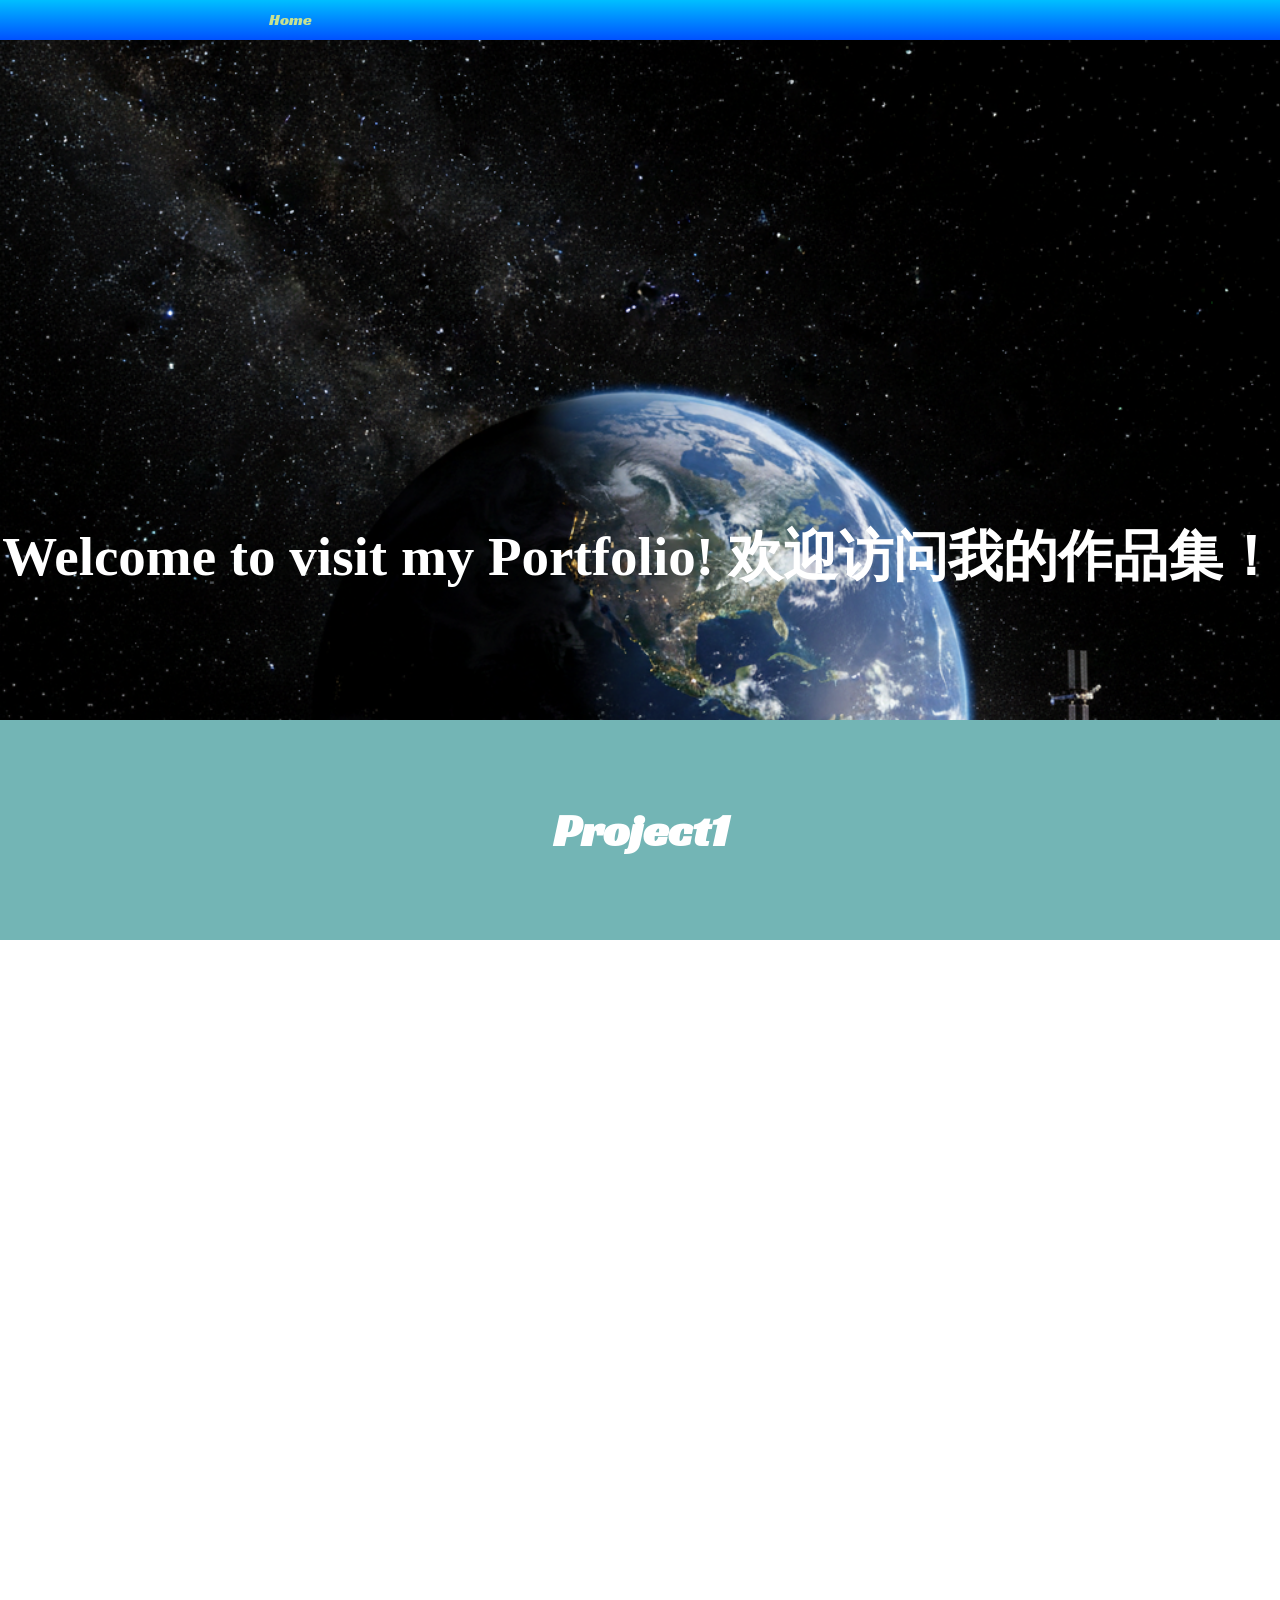
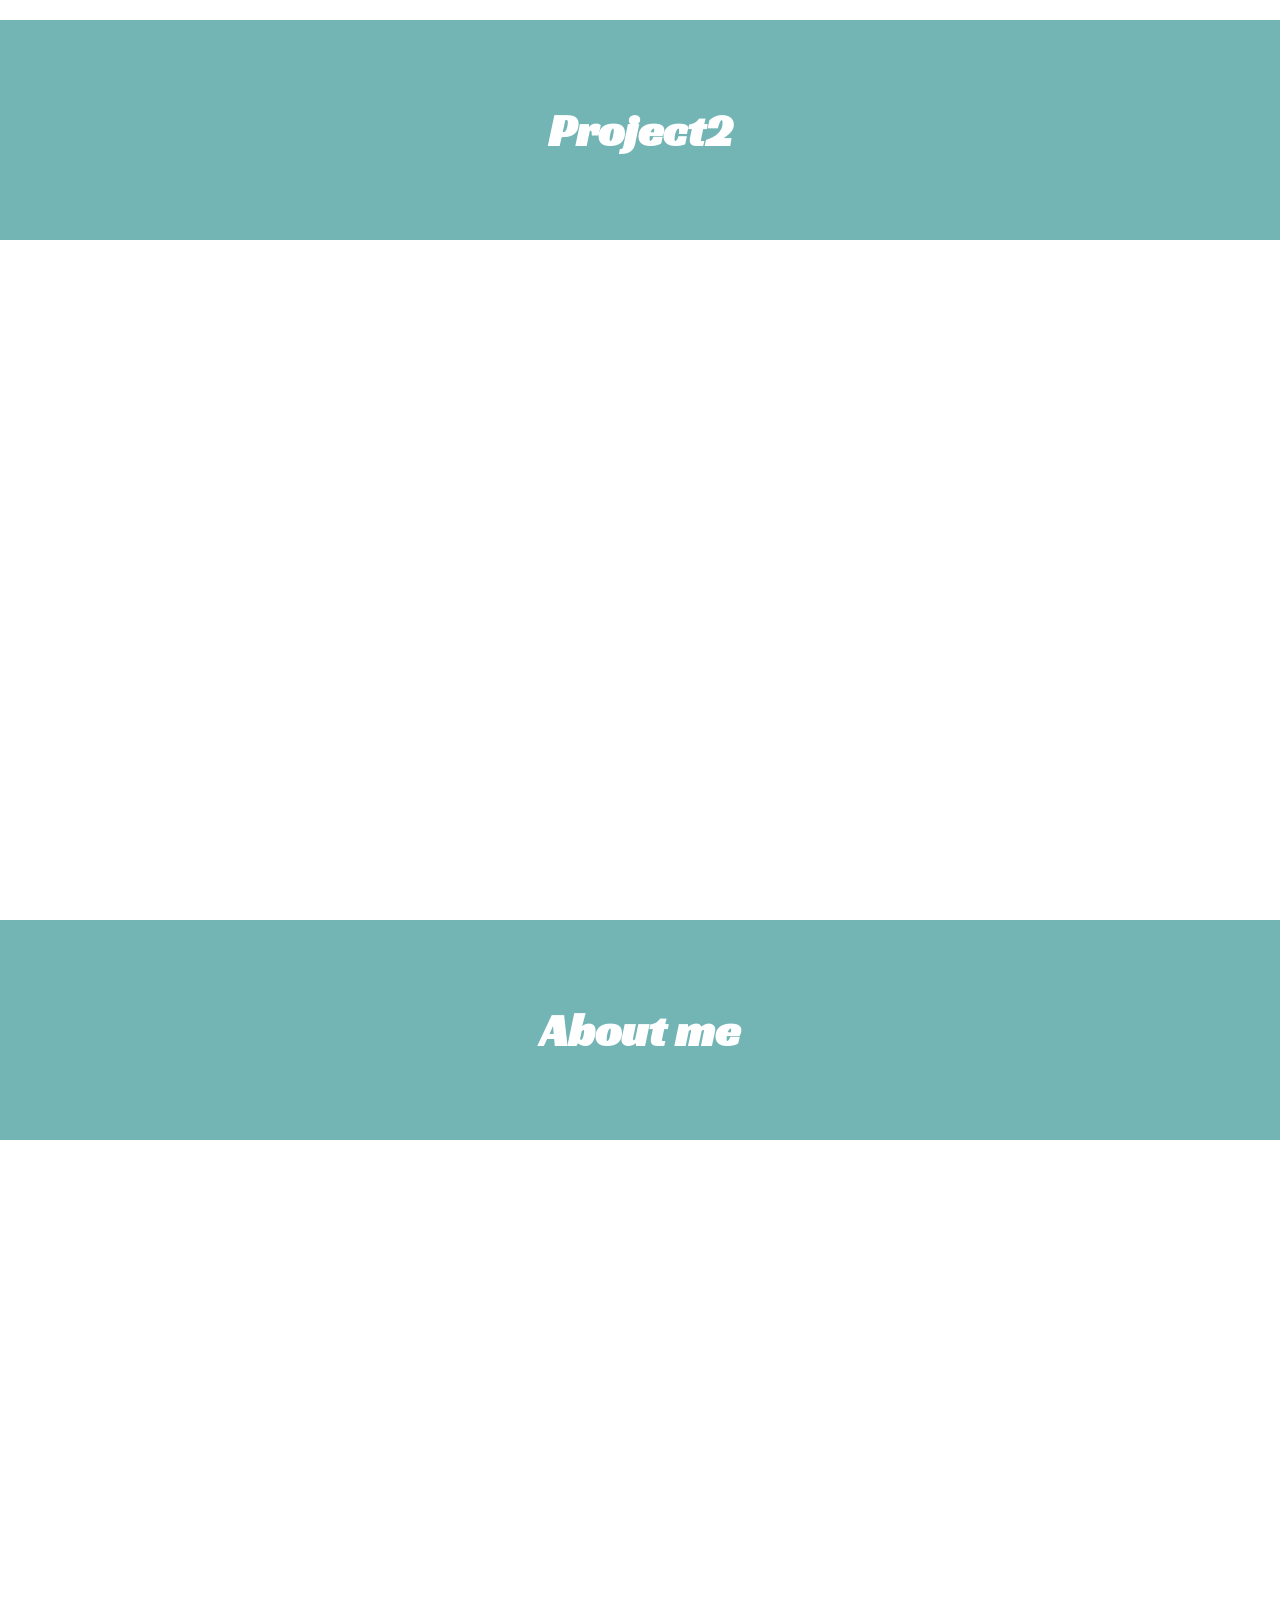
<file: index.html>
<!DOCTYPE html>
<html lang="en">
<head>
    <meta charset="UTF-8">
    <meta name="viewport" content="width=device-width, initial-scale=1.0">
    <title>Portfolio</title>

    <link rel="stylesheet" href="style.css">
<style>
   
</style>
</head>
<body>
   
    <div class="导航">
     <ul class="DHL">
        <li><a href="index.html">Home</a></li>
        <!-- <li><a href="project1.html">project1</a></li> -->
       <!-- <li><a href="project2.html">progect2</a></li> -->
     </ul>
    </div>
<!-- 圖片組 Photo set -->
 <div class="image_1">
    <div class="word">
    Welcome to visit my Portfolio!
    欢迎访问我的作品集！
    </div>
 </div>
 <div class="TP">
<li><a href="project1.html">Project1</a></li>
 </div>
 <div class="image_2">
    <div class="word">

    </div>
 </div>
 <div class="TP">
    <li><a href="project2.html">Project2</a></li>
 </div>
 <div class="image_3">
    <div class="word">

    </div>
 </div>
 <div class="TP">
    <li><a href="">About me</a></li>
 </div>
 <div class="image_4">
    <div class="word">
        
    </div>
 </div>
    
</body>
</html>
</file>
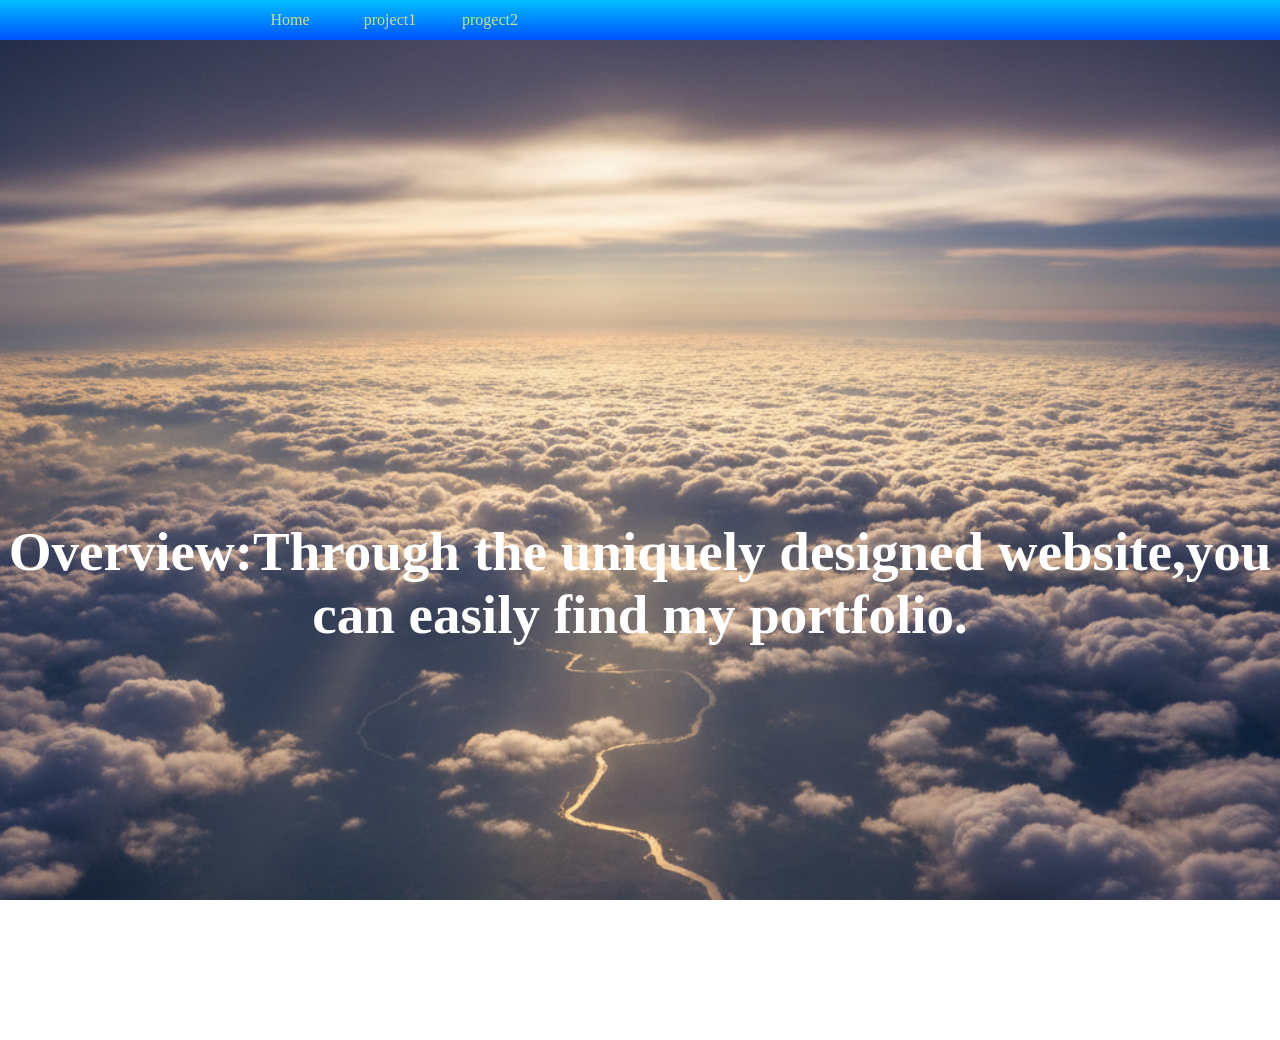
<file: project1.html>
<!DOCTYPE html>
<html lang="en">
<head>
    <meta charset="UTF-8">
    <meta name="viewport" content="width=device-width, initial-scale=1.0">
    <title>project1</title>
    <link rel="stylesheet" href="style02.css">
    
<style>
  
</style>
</head>
<body>
    
    <div class="导航">
     <ul class="DHL">
        <li><a href="index.html">Home</a></li>
        <li><a href="project1.html">project1</a></li>
        <li><a href="project2.html">progect2</a></li>
     </ul>
    </div>

    
    <div class="BJ">
        <div class="word">
            Overview:Through the uniquely designed website,you can easily find my portfolio.

        </div>
        
    </div>
    
</body>
</html>
</file>
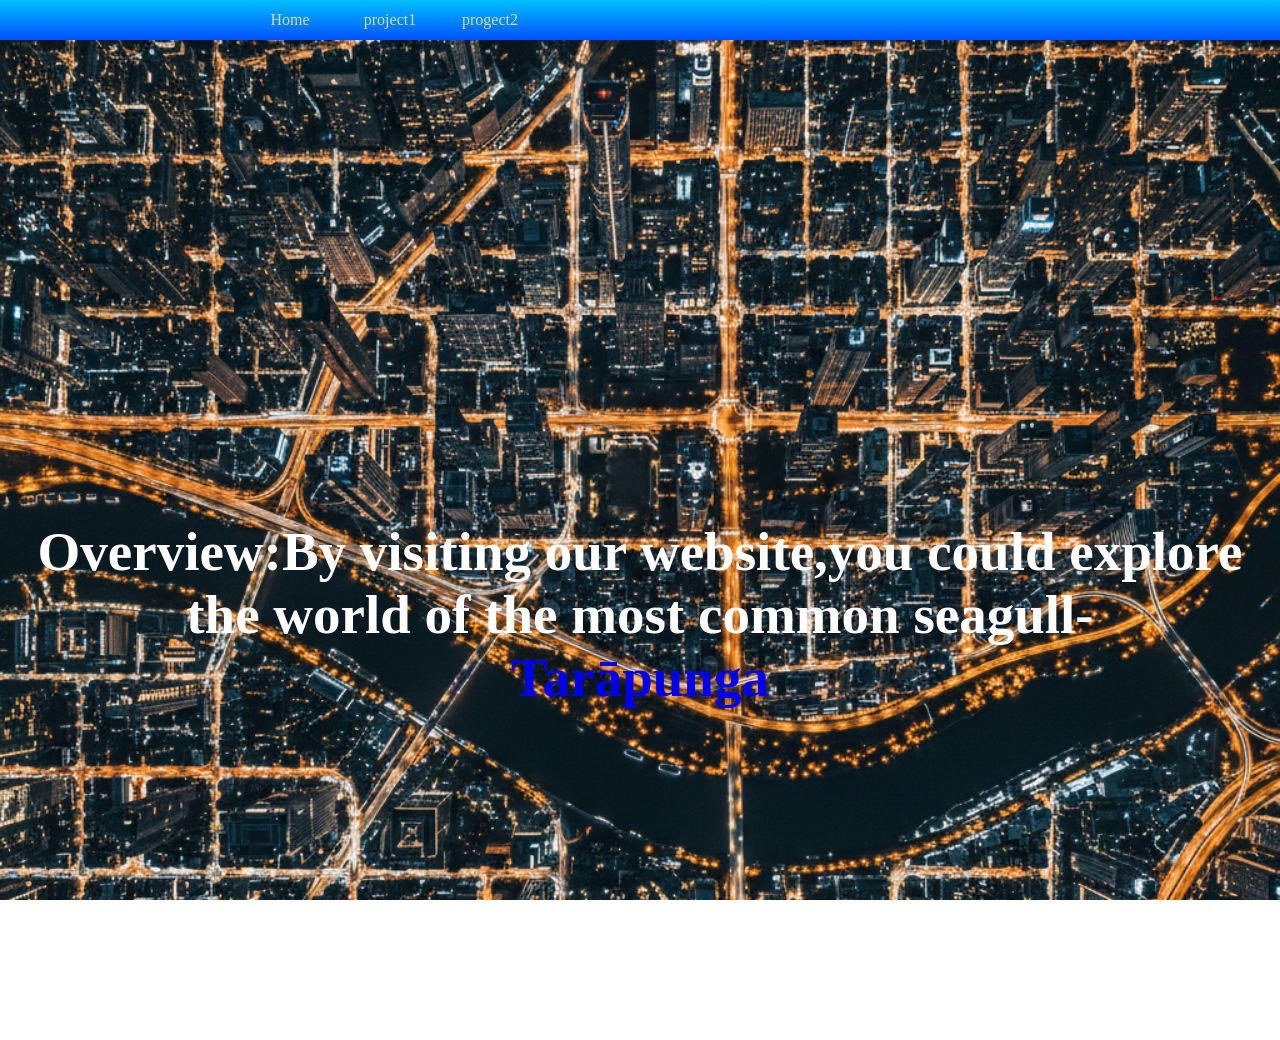
<file: project2.html>
<!DOCTYPE html>
<html lang="en">
<head>
    <meta charset="UTF-8">
    <meta name="viewport" content="width=device-width, initial-scale=1.0">
    <title>project2</title>

    <link rel="stylesheet" href="style03.css">
<style>
  
</style>
</head>
<body>
    
    <div class="导航">
     <ul class="DHL">
        <li><a href="index.html">Home</a></li>
        <li><a href="project1.html">project1</a></li>
        <li><a href="project2.html">progect2</a></li>
     </ul>
    </div>

    <div class="BJ">
        <div class="word">
            Overview:By visiting our website,you could explore the world of the most common seagull-<li><a href="project02/Tarāpunga-1.html">Tarāpunga</a></li>
        </div>
        
    </div>

</body>
</html>
</file>
<file: style.css>
/* 导航条初始化 Navigation bar initialization */
   *{
        /* 内外边距为0 The inner and outer margins are 0 */
        margin: 0 ;
        padding: 0;
        /* 去除无必要样式 Remove unnecessary styles */
        list-style: none;
        text-decoration: none ;
    }
   /* 渐变导航条 Gradient navigation bar */
    .导航{
        height: 40px;
        background: linear-gradient(rgb(0, 191, 255),rgb(0, 81, 255));
    }
    .DHL li{
        /* 左浮动 Left float */
        float: left;
        height: 40px;
        width: 100px;
        /* 使文本水平垂直居中 Center the text horizontally and vertically */
        line-height: 40px;
        text-align: center;
    }
    .DHL a{
       /* 超链接变色 Hyperlink color change */
        color: #c6e293;
        /* 变盒 become to box */
        display: block;
    }
    .DHL{
        /* 列表宽 居中 List width centered */
        width: 800px;
        margin: auto;
        font-family: RacingSansOne-Regular;
        
    }
    .DHL a:hover{
        /* 悬停变色 Hover color change */
        background: rgb(122, 183, 226);
    }

    *{
        padding: 0;
        margin: 0;
    }
    .image_1{
background-image: url(/04.png);
/* 背景圖片起始位置 Background image starting position */
background-position: 0 0;
/* 背景圖片被「固定」在視窗中 The background image is "fixed" in the window. */
background-attachment: fixed;
background-size: cover;
height: 680px;
width: 100%;
    }
    .image_2{
background-image: url(/03.png);
background-position: 0 0;
background-attachment: fixed;
background-size: cover;
height: 680px;
width: 100%;
    }
    .image_3{
background-image: url(/02.png);
background-position: 0 0;
background-attachment: fixed;
background-size: cover;
height: 680px;
width: 100%;
    }
    .image_4{
background-image: url(/01.png);
background-position: 0 0;
background-attachment: fixed;
background-size: cover;
height: 680px;
width: 100%;
    }
    .word{
        position:relative;
        top: 480px;
        font-size: 55px;
        color: white;
        /* 文字居中 Centered text */
        text-align: center;
        font-weight: bolder;
    }
    .TP{
        text-align: center;
        font-size: 46px;
        font-weight: bolder;
        height: 220px;
        line-height: 220px;
        background-color: rgb(115, 181, 181);
        color: white;
        font-family: RacingSansOne-Regular;
    }
    @font-face {
        font-family: RacingSansOne-Regular;
        src: url(RacingSansOne-Regular拷貝.ttf);
    }
    .TP a{
        color: white
    }
</file>
<file: style02.css>
/* 导航条初始化 Navigation bar initialization */
   *{
        /* 内外边距为0 The inner and outer margins are 0 */
        margin: 0 ;
        padding: 0;
        /* 去除无必要样式 Remove unnecessary styles */
        list-style: none;
        text-decoration: none ;
    }
   /* 渐变导航条 Gradient navigation bar */
    .导航{
        height: 40px;
        background: linear-gradient(rgb(0, 191, 255),rgb(0, 81, 255));
    }
    .DHL li{
        /* 左浮动 Left float */
        float: left;
        height: 40px;
        width: 100px;
        /* 使文本水平垂直居中 Center the text horizontally and vertically */
        line-height: 40px;
        text-align: center;
    }
    .DHL a{
       /* 超链接变色 Hyperlink color change*/
        color: #c6e293;
        /* 变盒 become to box */
        display: block;
    }
    .DHL{
        /* 列表宽 居中 List width centered */
        width: 800px;
        margin: auto;
        font-family: RacingSansOne-Regular;
    }
    .DHL a:hover{
        /* 悬停变色 Hover color change */
        background: rgb(122, 183, 226);
    }
    .BJ{
        background-image: url(/03.png);
        background-position: 0 0;
        background-attachment: fixed;
        background-size: cover;
        height: 1000px;
        width: 100%;
    }
    .word{
        position:relative;
        top: 480px;
        font-size: 55px;
        color: white;
        /* 文字居中 Centered text */
        text-align: center;
        font-weight: bolder;
        font-family: RacingSansOne-Regular;
    }
</file>
<file: style03.css>
/* 导航条初始化 Navigation bar initialization */
   *{
        /* 内外边距为0 The inner and outer margins are 0 */
        margin: 0 ;
        padding: 0;
        /* 去除无必要样式 Remove unnecessary styles */
        list-style: none;
        text-decoration: none ;
    }
   /* 渐变导航条 Gradient navigation bar */
    .导航{
        height: 40px;
        background: linear-gradient(rgb(0, 191, 255),rgb(0, 81, 255));
    }
    .DHL li{
        /* 左浮动 Left float */
        float: left;
        height: 40px;
        width: 100px;
        /* 使文本水平垂直居中 Center the text horizontally and vertically */
        line-height: 40px;
        text-align: center;
    }
    .DHL a{
       /* 超链接变色 Hyperlink color change */
        color: #c6e293;
        /* 变盒 become to box */
        display: block;
    }
    .DHL{
        /* 列表宽 居中 List width centered */
        width: 800px;
        margin: auto;
        font-family: RacingSansOne-Regular;
    }
    .DHL a:hover{
        /* 悬停变色 Hover color change */
        background: rgb(122, 183, 226);
    }
    .BJ{
        background-image: url(/02.png);
        background-position: 0 0;
        background-attachment: fixed;
        background-size: cover;
        height: 1000px;
        width: 100%;}
    .word{
        position:relative;
        top: 480px;
        font-size: 55px;
        color: white;
        /* 文字居中 Centered text */
        text-align: center;
        font-weight: bolder;
        font-family: RacingSansOne-Regular;
    }
</file>
